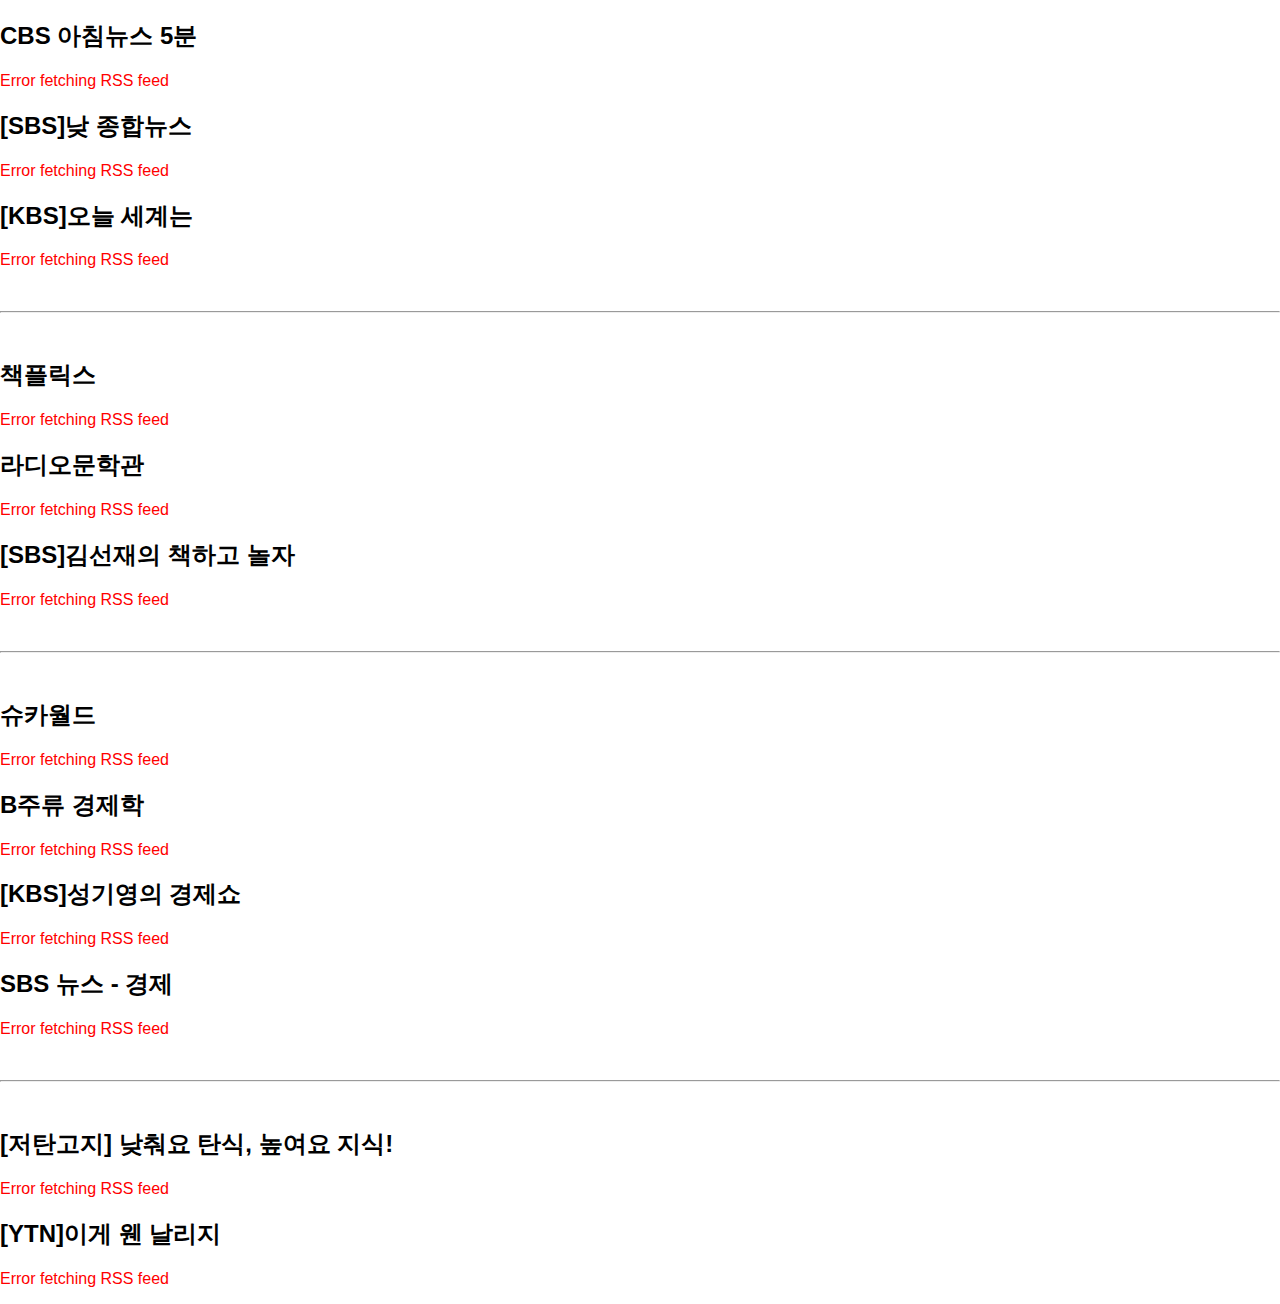
<file: docs/index.html>
<!doctype html><html lang="en"><head><meta charset="utf-8"/><link rel="icon" href="./favicon.ico"/><meta name="viewport" content="width=device-width,initial-scale=1"/><meta name="theme-color" content="#000000"/><meta name="description" content="Web site created using create-react-app"/><link rel="apple-touch-icon" href="./logo192.png"/><link rel="manifest" href="./manifest.json"/><title>podcast</title><script defer="defer" src="./static/js/main.1dcd7b66.js"></script><link href="./static/css/main.e6c13ad2.css" rel="stylesheet"></head><body><noscript>You need to enable JavaScript to run this app.</noscript><div id="root"></div></body></html>
</file>
<file: docs/static/css/main.e6c13ad2.css>
body{-webkit-font-smoothing:antialiased;-moz-osx-font-smoothing:grayscale;font-family:-apple-system,BlinkMacSystemFont,Segoe UI,Roboto,Oxygen,Ubuntu,Cantarell,Fira Sans,Droid Sans,Helvetica Neue,sans-serif;margin:0}code{font-family:source-code-pro,Menlo,Monaco,Consolas,Courier New,monospace}
/*# sourceMappingURL=main.e6c13ad2.css.map*/
</file>
